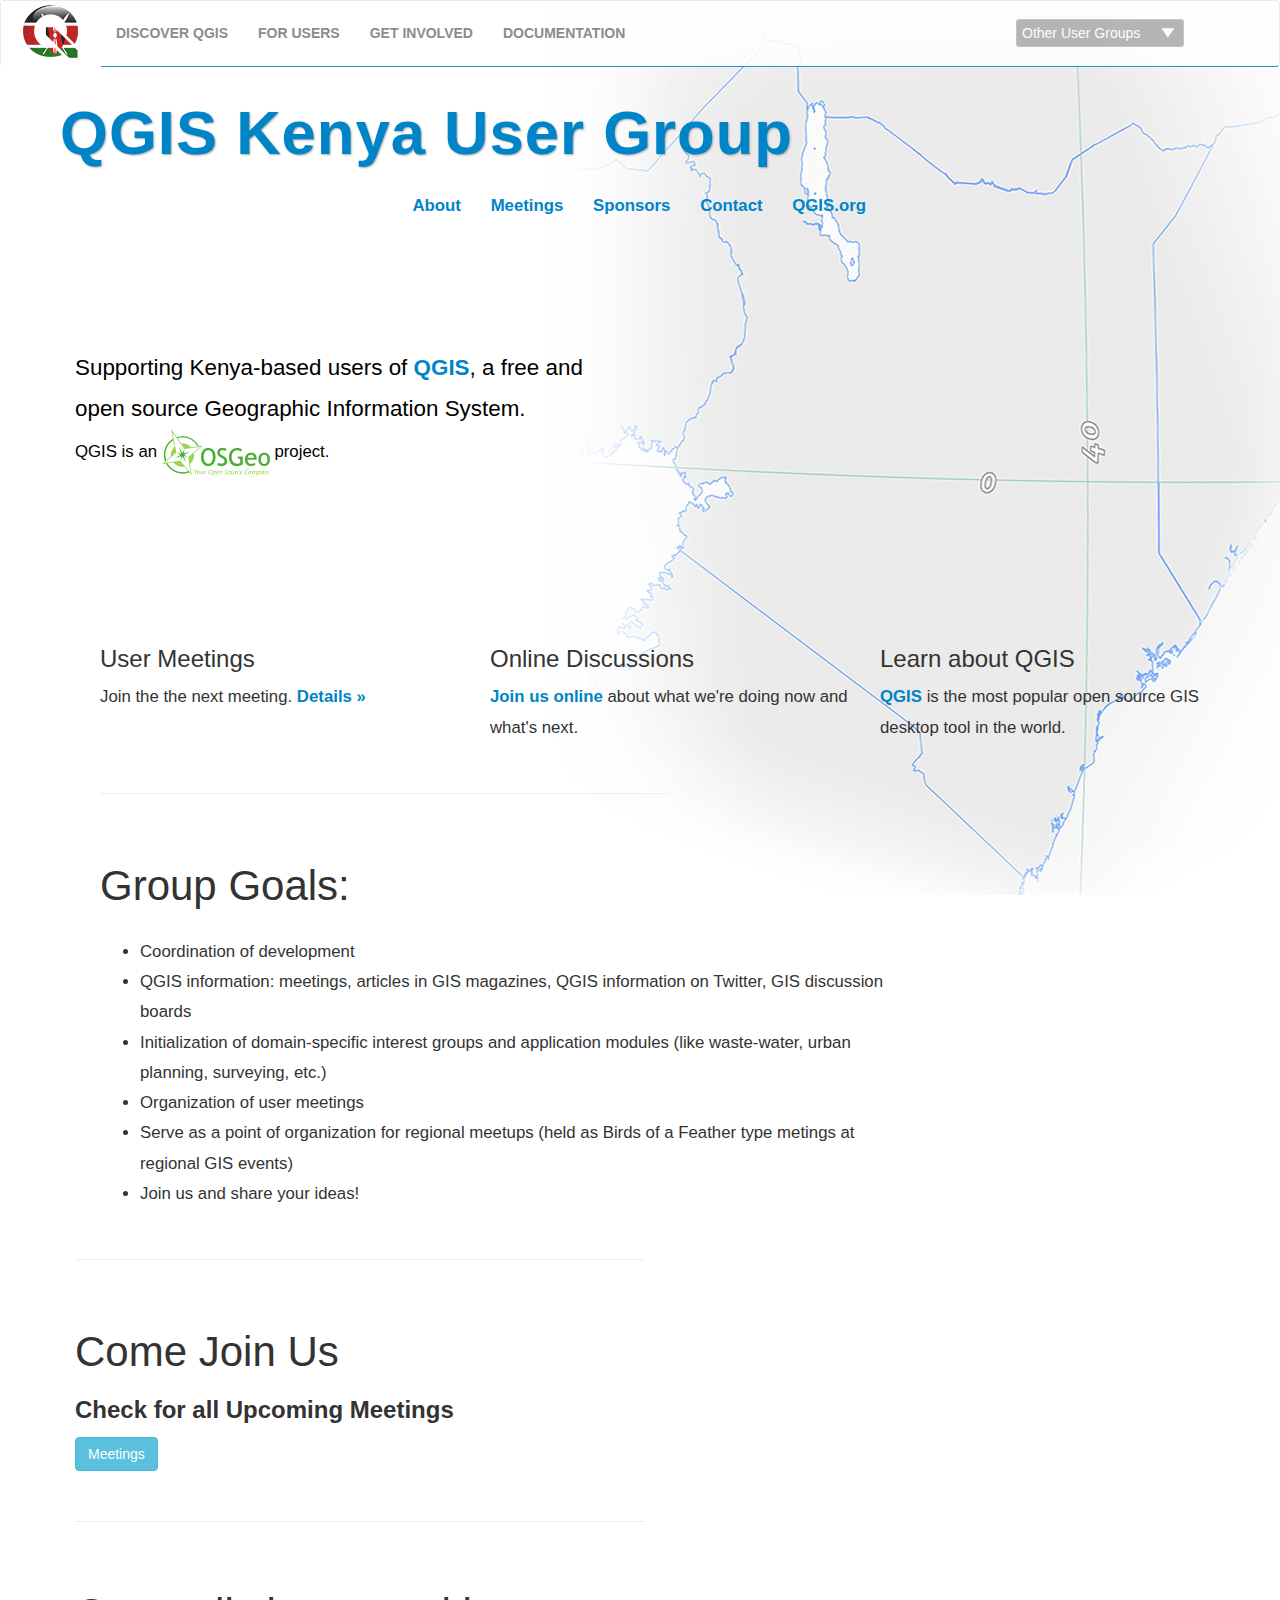
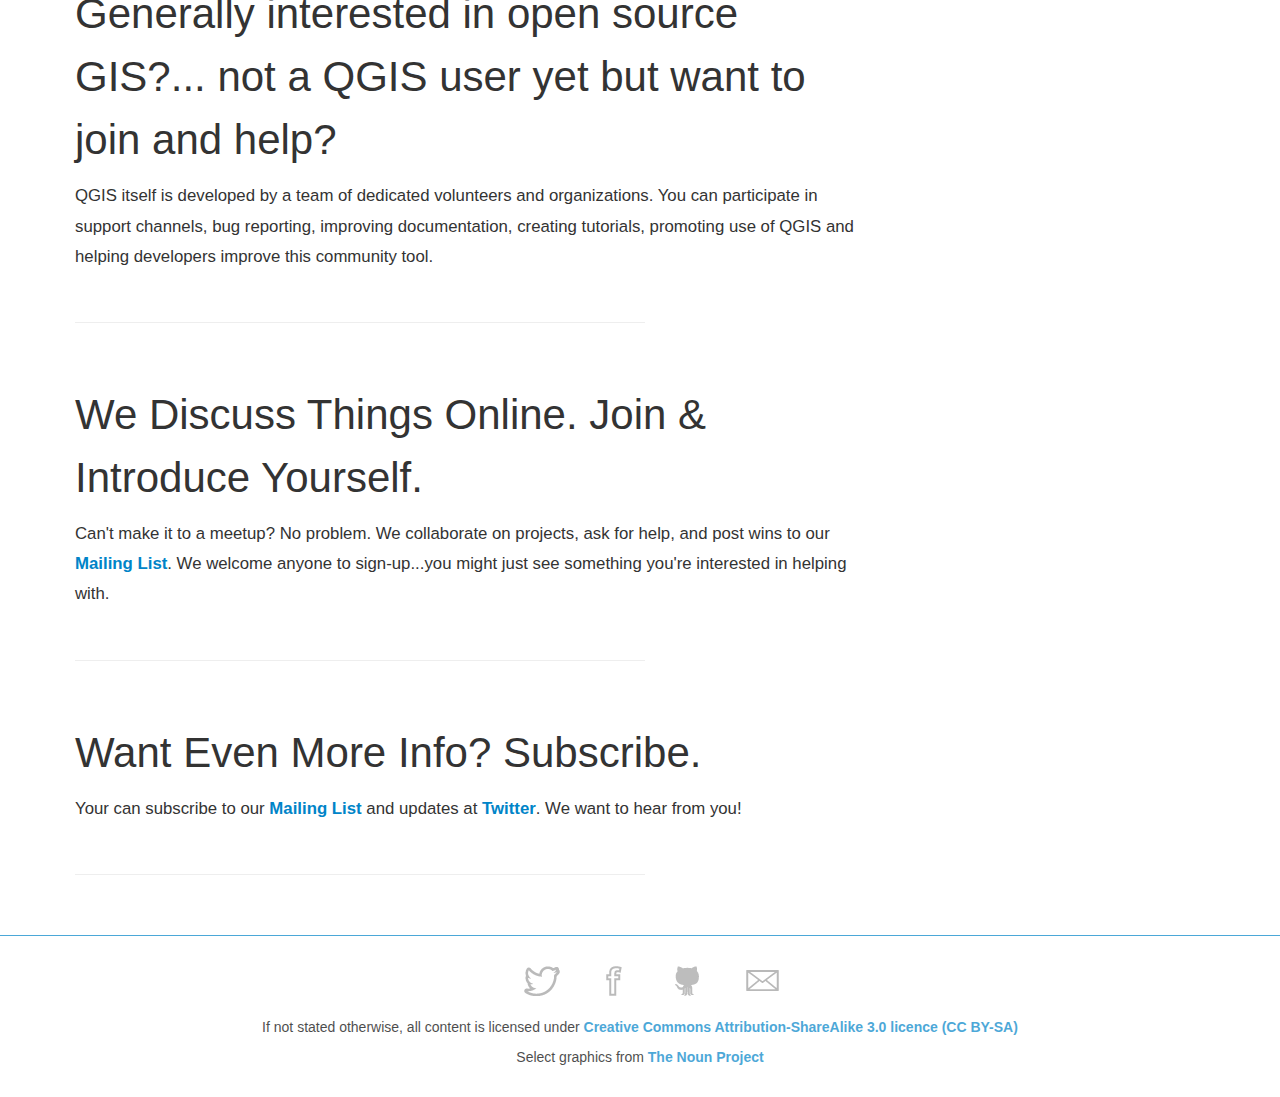
<file: index.html>
<!doctype html>

<html>
  <head>
    <title>QGIS Kenya User Group</title>
    <meta name="viewport" content="width=device-width">
    <meta name="keywords" content="qgis kenya, qgis kenya user group,qgis,GIS Kenya,GIS in Kenya,GIS Kenya,Geospatial information science,GIS,opensource Kenya">
    <link rel="stylesheet" href="https://netdna.bootstrapcdn.com/bootstrap/3.0.3/css/bootstrap.min.css">
    <link href="https://fonts.googleapis.com/css2?family=Lato:ital,wght@0,700;0,900;1,100;1,300;1,400;1,700;1,900&display=swap">
    <link rel="stylesheet" href="styles.css">
    <link rel="icon" type="image/png" sizes="32x32" href="images/favicon.ico">
    <script type="text/javascript" src="https://ajax.googleapis.com/ajax/libs/jquery/2.0.3/jquery.min.js"></script>
    <script type="text/javascript" src="https://netdna.bootstrapcdn.com/bootstrap/3.0.3/js/bootstrap.min.js"></script>
  </head>

  <body>
    <!-- QGIS.org NAVBAR -->
    <div class="navbar navbar-default" role="navigation">
      <div class="container-fluid">
        <div class="navbar-header">
          <button type="button" class="navbar-toggle" data-toggle="collapse" data-target=".navbar-collapse">
            <span class="sr-only">Toggle navigation</span>
            <span class="icon-bar"></span>
            <span class="icon-bar"></span>
            <span class="icon-bar"></span>
          </button>
          <a class="navbar-brand" href="http://qgis.org" target="_blank"></a>
        </div>
        <div class="collapse navbar-collapse" id="nav-collapse">
          <ul class="nav navbar-nav">
            <li><a href="http://qgis.org/##/site/about/index.html" target="_blank">Discover QGIS</a></li>
            <li><a href="http://qgis.org/##/site/forusers/index.html" target="_blank">For Users</a></li>
            <li><a href="http://qgis.org/##/site/getinvolved/index.html" target="_blank">Get Involved</a></li>
            <li><a href="http://qgis.org/##/docs/index.html" target="_blank">Documentation</a></li>
            <li class="navbar-dropdown">
              <div class="select-dropdown">
                <select id="other_groups" onchange="window.open(this.options[this.selectedIndex].value,'_blank')">
                <option value="" title="none">Other User Groups</option>
                <optgroup label="America">
                  <option title="USA" value="http://qgis.us/">U.S.A.</option>
                </optgroup>
                <optgroup label="Africa">
                  <option title="USA" value="http://qgis.org.za/">South Africa</option>
                </optgroup>
                <optgroup label="Europe">
                  <option title="Holland" value="http://www.qgis.nl/">Holland</option>
              		  <option title="IE" value="https://ieqgis.wordpress.com/category/qgis/">Ireland</option>
              		  <option title="Italy" value="http://www.qgis.it/">Italy</option>
              		  <option title="Portugal" value="http://qgis.pt/">Portugal</option>
              		  <option title="Switzerland" value="http://qgis.ch">Switzerland</option>
              		  <option title="UK" value="http://qgis.uk/">UK</option>
              <optgroup label="Oceania">
        		  <option title="ANZ" value="https://sites.google.com/site/ausqgis/home">Australia &amp; NZ</option>
                </optgroup>
              </select>
              </div>
            </li>
          </ul>
        </div>
      </div>
    </div>

  

    <!-- TITLE & PAGE NAV -->
    <div class="container">
      <div class="container">
        <div class="row">
          <div class="col-xs-12 page-title">QGIS Kenya User Group</div>
        </div>
        <div class="row">
          <div class="col-sm-12 col-md-6 col-md-offset-3">
            <ul class="page-nav">
              <li>
                <a href="#about">About</a>
              </li>
              <li>
                <a href="events.html">Meetings</a>
              </li>
              <li>
                <a href="sponsors.html">Sponsors</a>
              </li>
              <li>
                <a href="#contact">Contact</a>
              </li>
              <li>
                <a href="http://qgis.org" target="_blank">QGIS.org</a>
              </li>
            </ul>
          </div>
        </div>
        <div class="container">
          <div class="row">
            <div class="col-sm-6 lead byline">Supporting Kenya-based users of <a href="http://qgis.org" target="_blank">QGIS</a>, a free and open source Geographic Information System.
	       <p class="osgeo-line">QGIS is an <a href="http://www.osgeo.org/" target="_blank"><img src="images/osgeo_logo.png"> </a> project.</p>
	    </div>
            <div class="col-md-6"></div>
          </div>

        <div class="container">
          <div class="row">
            <div class="col-sm-12"><br/><br/><br/><br/><br/><br/>
            </div>
          </div>
        </div>
        <div class="container meet">
          <div class="row">
            <div class="col-sm-4">
              <h3>User Meetings</h3>
              <p class="lead">Join the the next meeting. <a class="link" href="#meetings">Details &raquo;</a>
              </p>
            </div>
            <div class="col-sm-4">
              <h3>Online Discussions</h3>
              <p class="lead"><a href="https://twitter.com/qgiske" target="_blank">
                Join us online</a> about what we're doing now and what's next.
              </p>
            </div>
            <div class="col-sm-4">
              <h3>Learn about QGIS</h3>
              <p class="lead"><a href="http://qgis.org/en/site/" target="_blank">QGIS</a> is the most popular open source GIS desktop tool in the world.
              </p>
            </div>
          </div>
        </div>
        <!-- START THE FEATURETTES -->
        <div class="container">
          <hr class="featurette-divider">
          <a name="about"></a>
          <div class="featurette">
            <h2 class="featurette-heading">Group Goals:</h2>
            <p class="lead">
              <ul class="lead">
                <li>Coordination of development</li>
                <li>QGIS information: meetings, articles in GIS magazines, QGIS information on Twitter, GIS discussion boards</li>
                <li>Initialization of domain-specific interest groups and application modules (like waste-water, urban planning, surveying, etc.)</li>
                <li>Organization of user meetings</li>
                <li>Serve as a point of organization for regional meetups (held as Birds of a Feather type metings at regional GIS events)</li>
                <li>Join us and share your ideas!</li>
              </ul>
            </p>
          </div>
        </div>

          <hr class="featurette-divider">
          <a name="meetings"></a>
      
            <div class="featurette">
            <h2 class="featurette-heading">Come Join Us</h2>
            <p><font size='+2'><b>Check for all Upcoming Meetings</b></font></p>
            <p class="lead"><a href="events.html" target="_blank" class="btn btn-info" role="button">Meetings</a></p>
          </div>

          <hr class="featurette-divider">

          <div class="featurette">
            <h2 class="featurette-heading">Generally interested in open source GIS?... not a QGIS user yet but want to join and help?</h2>
            <p class="lead">QGIS itself is developed by a team of dedicated volunteers and organizations. You can participate in support channels, bug reporting, improving documentation, creating tutorials, promoting use of QGIS and helping developers improve this community tool.</p>
          </div>

          <hr class="featurette-divider">

          <div class="featurette">
            <h2 class="featurette-heading">We Discuss Things Online. <span class="muted">Join &amp; Introduce Yourself.</span></h2>
            <p class="lead">
              Can't make it to a meetup?  No problem. We collaborate on projects, ask for help, and post wins
              to our <a href="signup.html">Mailing List</a>.
              We welcome anyone to sign-up...you might just see something you're interested in helping with.
            </p>
          </div>

          <hr class="featurette-divider">
          <a name="contact"></a>
          <div class="featurette">
            <h2 class="featurette-heading">Want Even More Info? <span class="muted">Subscribe.</span></h2>
            <p class="lead">Your can subscribe to our <a href="signup.html">Mailing List</a> and  updates at <a href="https://twitter.com/qgiske" target="_blank">Twitter</a>. We want to hear from you!</p>
          </div>

          <hr class="featurette-divider">
        </div>
      </div>
    </div>
    <!-- END THE FEATURETTES -->
    <!-- PAGE FOOTER -->
    <footer class="footer">
      <div class="container">
        <ul id="social">
          <li id="twitter"><a href="https://twitter.com/qgiske" target="_blank" class="external"><div></div></a></li>
          <li id="facebook"><a href="https://www.facebook.com/qgisKE" target="_blank" class="external"><div></div></a></li>
          <li id="github"><a href="http://github.com/qgis/" target="_blank" class="external"><div></div></a></li>
          <li id="contact"><a href="mailto:info@qgis.or.ke" target="_blank"><div></div></a></li>
        </ul>
      </div>
      <p class="footer credit">If not stated otherwise, all content is licensed under <a href="http://creativecommons.org/licenses/by-sa/3.0/" target="_blank">Creative Commons Attribution-ShareAlike 3.0 licence (CC BY-SA)</a></p>
      <p class="footer credit">Select graphics from<a href="http://thenounproject.com" target="_blank"> The Noun Project</a></p>
    </footer>

  </body>
</html>
</file>
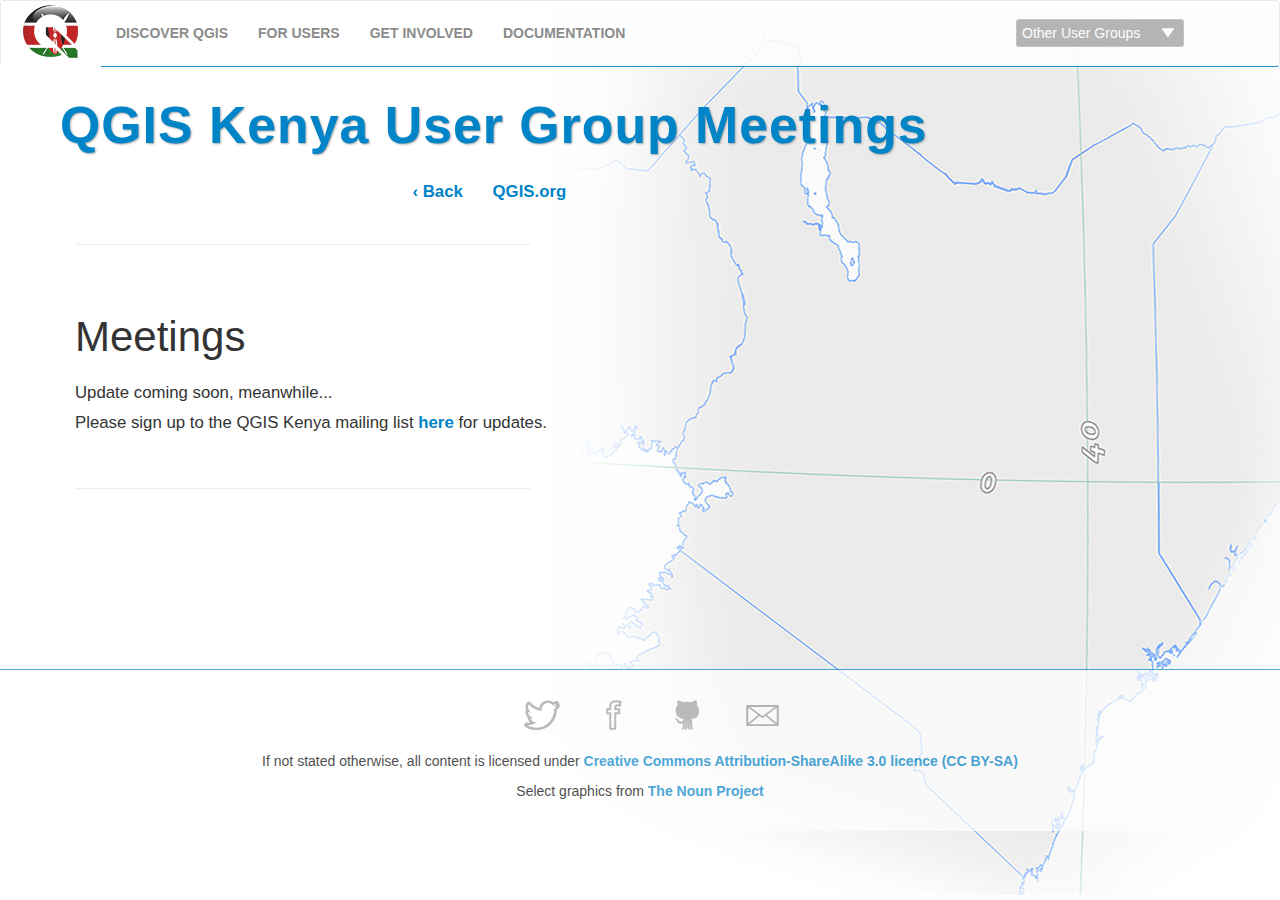
<file: events.html>
<!doctype html>
<html>
  <head>
    <title>QGIS Kenya User Group</title>
    <meta name="viewport" content="width=device-width">
    <link rel="stylesheet" href="https://netdna.bootstrapcdn.com/bootstrap/3.0.3/css/bootstrap.min.css">
   <link href="https://fonts.googleapis.com/css2?family=Lato:ital,wght@0,700;0,900;1,100;1,300;1,400;1,700;1,900&display=swap">
    <link rel="icon" type="image/png" sizes="32x32" href="images/favicon.ico">
    <link rel="stylesheet" href="styles.css">
    <script type="text/javascript" src="https://ajax.googleapis.com/ajax/libs/jquery/2.0.3/jquery.min.js"></script>
    <script type="text/javascript" src="https://netdna.bootstrapcdn.com/bootstrap/3.0.3/js/bootstrap.min.js"></script>
  </head>
  <style>
       hr{
        width:40%
      }
  </style>

  <body>
    <!-- QGIS.org NAVBAR -->
    <div class="navbar navbar-default" role="navigation">
      <div class="container-fluid">
        <div class="navbar-header">
          <button type="button" class="navbar-toggle" data-toggle="collapse" data-target=".navbar-collapse">
            <span class="sr-only">Toggle navigation</span>
            <span class="icon-bar"></span>
            <span class="icon-bar"></span>
            <span class="icon-bar"></span>
          </button>
          <a class="navbar-brand" href="http://qgis.org"></a>
        </div>
        <div class="collapse navbar-collapse" id="nav-collapse">
          <ul class="nav navbar-nav">
            <li><a href="http://qgis.org/##/site/about/index.html">Discover QGIS</a></li>
            <li><a href="http://qgis.org/##/site/forusers/index.html">For Users</a></li>
            <li><a href="http://qgis.org/##/site/getinvolved/index.html">Get Involved</a></li>
            <li><a href="http://qgis.org/##/docs/index.html">Documentation</a></li>
            <li class="navbar-dropdown">
              <div class="select-dropdown">
              <select id="other_groups" onchange="window.open(this.options[this.selectedIndex].value,'_blank')">
                <option value="" title="none">Other User Groups</option>
                <optgroup label="America">
                  <option title="USA" value="http://qgis.us/">U.S.A.</option>
                </optgroup>
                <optgroup label="Africa">
                  <option title="Kenya" value="http://qgis.ke/">South Africa</option>
                </optgroup>
                <optgroup label="Europe">
          <option title="Holland" value="http://www.qgis.nl/">Holland</option>
      <option title="IE" value="https://ieqgis.wordpress.com/category/qgis/">Ireland</option>
      <option title="Italy" value="http://www.qgis.it/">Italy</option>
      <option title="Portugal" value="http://qgis.pt/">Portugal</option>
      <option title="Switzerland" value="http://qgis.ch">Switzerland</option>
      <option title="UK" value="http://qgis.uk/">UK</option>
    <optgroup label="Oceania">
      <option title="ANZ" value="https://sites.google.com/site/ausqgis/home">Australia &amp; NZ</option>
                </optgroup>
              </select>
              </div>
            </li>
          </ul>
        </div>
      </div>
    </div>

    <!-- TITLE & PAGE NAV -->
    <div class="container">
      <div class="container">
        <div class="row">
          <div class="col-xs-12 page-title event-title">QGIS Kenya User Group Meetings</div>
        </div>
        <div class="row">
          <div class="col-sm-12 col-md-6 col-md-offset-3">
            <ul class="page-nav">
              <li>
                <a href="index.html">&lsaquo; Back</a>
              </li>
              <li>
                <a href="http://qgis.org" target="_blank">QGIS.org</a>
              </li>
            </ul>
          </div>
        </div>
      
        <!-- START THE FEATURETTES -->
        <div class="container">
          <hr class="featurette-divider">
          <a name="about"></a> 

          <div class="featurette">
            <h2 class="featurette-heading">Meetings</h2>
            <p class="lead">Update coming soon, meanwhile...<br>Please sign up to the QGIS Kenya mailing list <a href="signup.html">here</a> for updates.</p>
          </div>

          <hr class="featurette-divider">
        </div>
      </div>
    </div><br><br><br><br><br><br>

    <!-- PAGE FOOTER -->
    <footer class="footer">
      <div class="container">
        <ul id="social">
          <li id="twitter"><a href="https://twitter.com/qgiske?lang=en" class="external"><div></div></a></li>
          <li id="facebook"><a href="https://www.facebook.com/qgisKE" class="external"><div></div></a></li>
          <li id="github"><a href="http://github.com/qgis/" class="external"><div></div></a></li>
          <li id="contact"><a href="mailto:info@qgis.or.ke"><div></div></a></li>
        </ul>
      </div>
      <p class="footer credit">If not stated otherwise, all content is licensed under <a href="http://creativecommons.org/licenses/by-sa/3.0/">Creative Commons Attribution-ShareAlike 3.0 licence (CC BY-SA)</a></p>
      <p class="footer credit">Select graphics from<a href="http://thenounproject.com"> The Noun Project</a></p>
    </footer>

  </body>
</html>
</file>
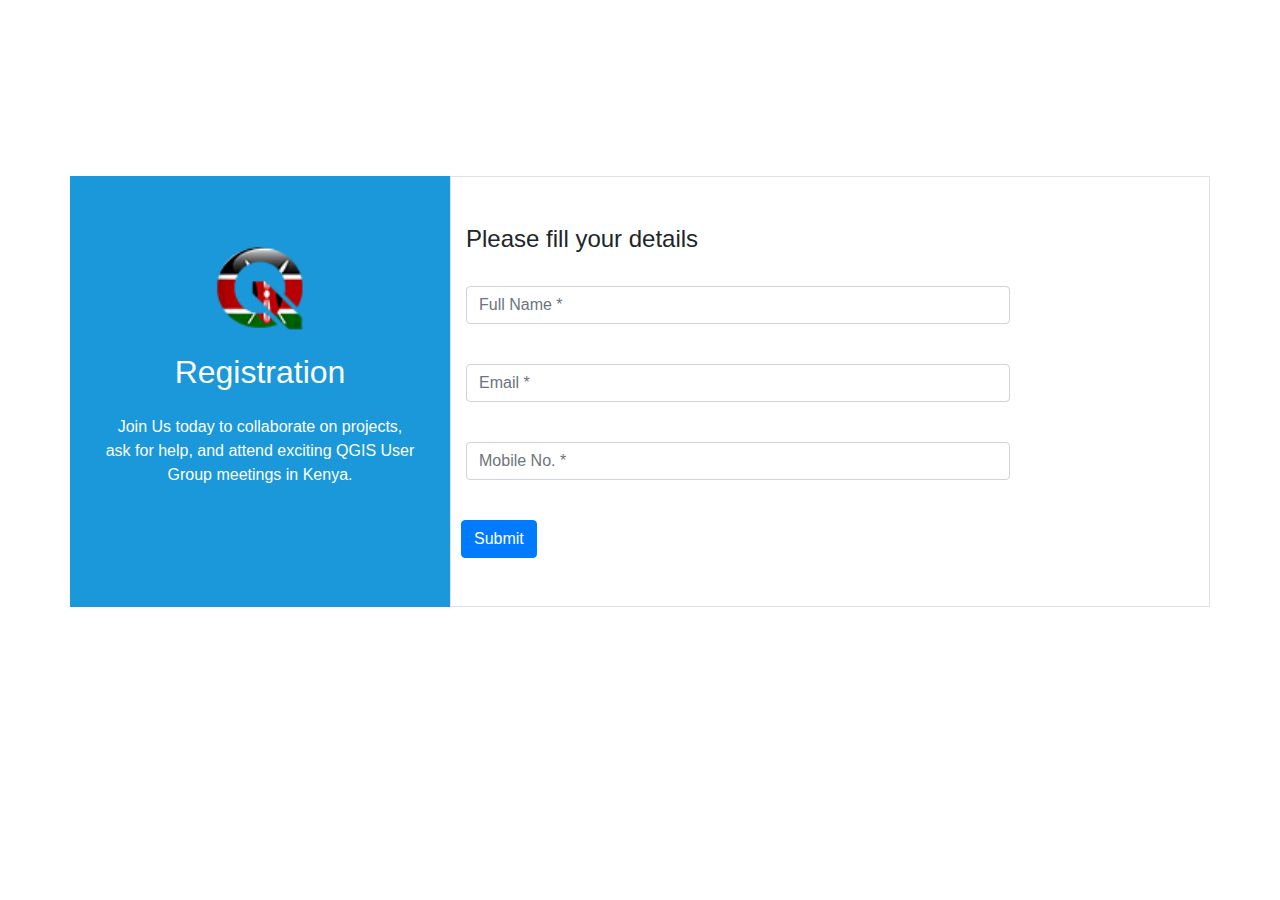
<file: signup.html>
<!DOCTYPE html>
<html>
<head>
    <title>SignUp</title>
    <link rel = "stylesheet" href = "https://maxcdn.bootstrapcdn.com/bootstrap/4.0.0/css/bootstrap.min.css"integrity = "sha384-Gn5384xqQ1aoWXA+058RXPxPg6fy4IWvTNh0E263XmFcJlSAwiGgFAW/dAiS6JXm" crossorigin = "anonymous">
    <link rel="icon" type="image/png" sizes="32x32" href="images/favicon.ico">
    <script src = "https://maxcdn.bootstrapcdn.com/bootstrap/4.0.0/js/bootstrap.min.js" integrity = "sha384-JZR6Spejh4U02d8jOt6vLEHfe/JQGiRRSQQxSfFWpi1MquVdAyjUar5+76PVCmYl" crossorigin = "anonymous"></script>
    <script src = "https://code.jquery.com/jquery-3.2.1.slim.min.js" integrity = "sha384-KJ3o2DKtIkvYIK3UENzmM7KCkRr/rE9/Qpg6aAZGJwFDMVNA/GpGFF93hXpG5KkN" crossorigin = "anonymous"></script>
    <script type="text/javascript" src="https://smtpjs.com/v3/smtp.js"></script>
    <script src="https://wzrd.in/standalone/formdata-polyfill"></script>
    <script src="https://wzrd.in/standalone/promise-polyfill@latest"></script>
    <script src="https://wzrd.in/standalone/whatwg-fetch@latest"></script>

</head>

<body style="padding-top:10%;">
<section class="testimonial py-5" id="testimonial">
    <div class="container">
        <div class="row">
            <div class="col-md-4 py-5 text-white text-center" style="background-color:#1a98d9;">
                <div class=" ">
                    <div class="card-body">
                        <img src="images/qgiskenya_logo.png" style="width:30%">
                        <h2 class="py-3">Registration</h2>
                        <p>Join Us today to collaborate on projects, ask for help, and attend exciting QGIS User Group meetings in Kenya.</p>
                    </div>
                </div>
            </div>

            <div class="col-md-8 py-5 border">
                <h4 class="pb-4">Please fill your details</h4>
                <form name="contact form" action="registration.php" method="post">
                    <div class="form-row">
                        <div class="form-group col-md-9">
                          <input id="Full Name" name="fullname" placeholder="Full Name *" class="form-control" type="text">
                        </div>
                      </div><br>

                        <div class="form-row">
                        <div class="form-group col-md-9">
                          <input type="email" name="email" class="form-control" placeholder="Email *">
                        </div>
                      </div><br>

                    <div class="form-row">
                        <div class="form-group col-md-9">
                            <input id="Mobile No." name="mobilenumber" placeholder="Mobile No. *" class="form-control" required="required" type="text">
                        </div>
                    </div><br>
                    <div class="form-row">
                    <button type="submit" id="btnSubmit" class="btn btn-primary">Submit</button>
                    </div>
                </form>
            </div>
        </div>
    </div>
</section>

<script src = "https://cdnjs.cloudflare.com/ajax/libs/popper.js/1.12.9/umd/popper.min.js" integrity = "sha384-ApNbgh9B+Y1QKtv3Rn7W3mgPxhU9K/ScQsAP7hUibX39j7fakFPskvXusvfa0b4Q" crossorigin = "anonymous">
</script>
</body>
</html>
</file>
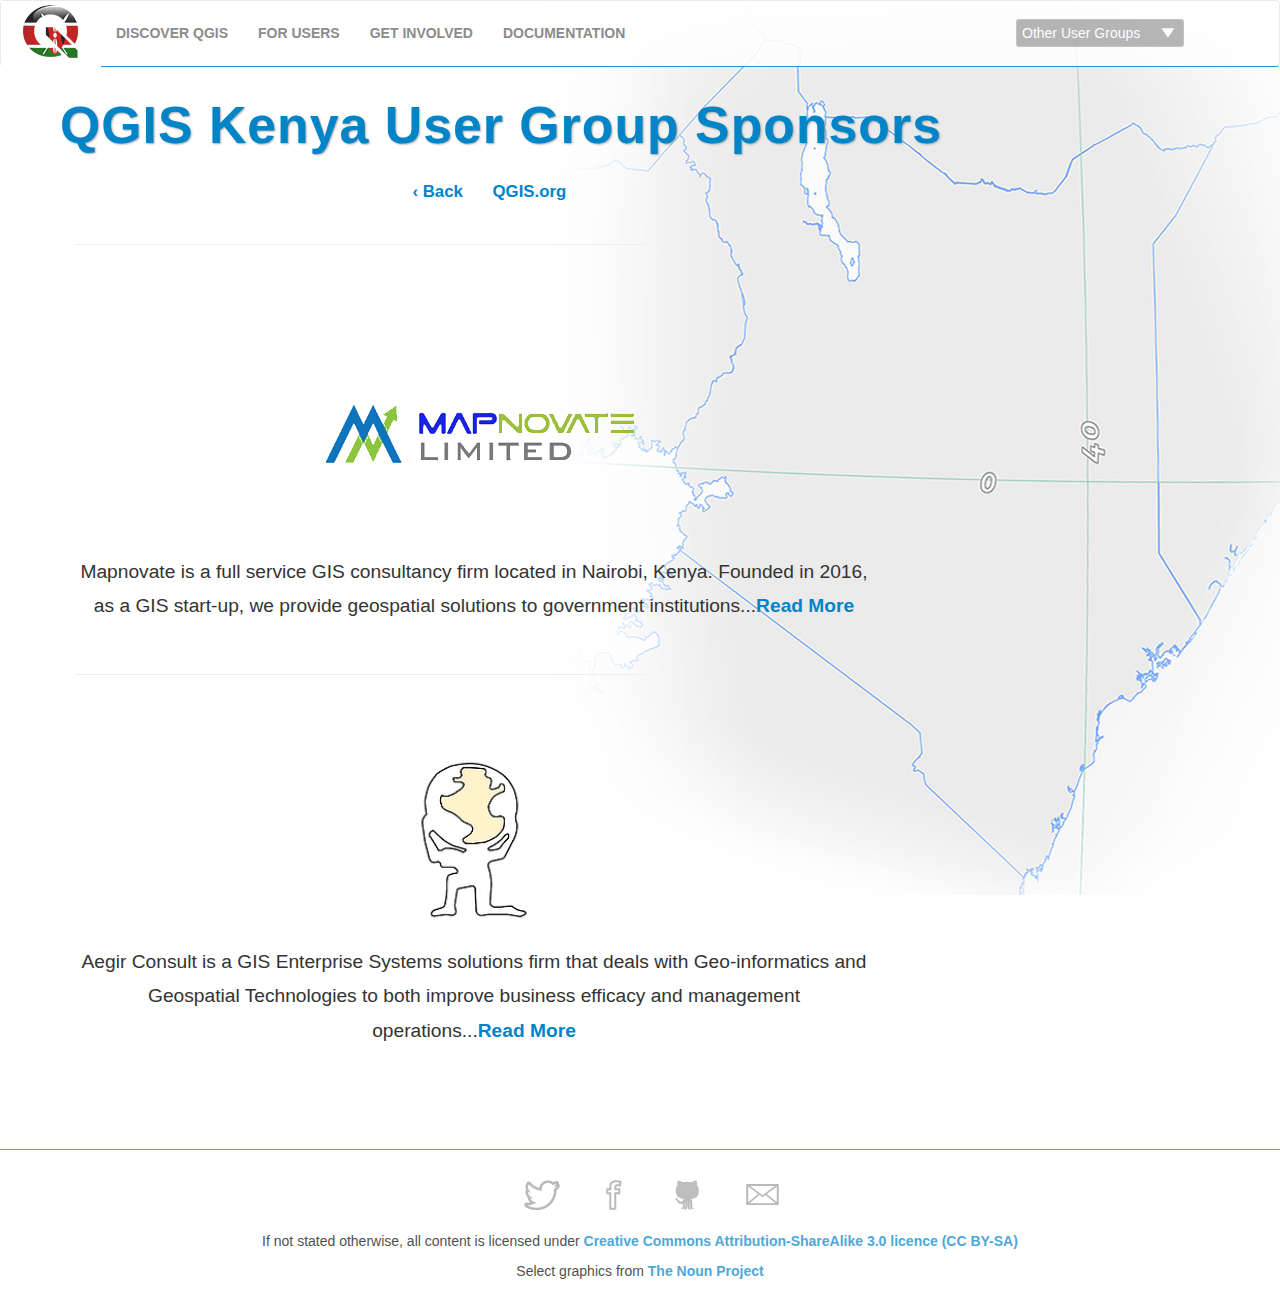
<file: sponsors.html>
<!doctype html>
<html>
  <head>
    <title>QGIS Kenya User Group</title>
    <meta name="viewport" content="width=device-width">
    <link rel="stylesheet" href="https://netdna.bootstrapcdn.com/bootstrap/3.0.3/css/bootstrap.min.css">
    <!-- <link href='http://fonts.googleapis.com/css?family=Lato:900,100' rel='stylesheet' type='text/css'> -->
    <link href="https://fonts.googleapis.com/css2?family=Lato:ital,wght@0,700;0,900;1,100;1,300;1,400;1,700;1,900&display=swap">
    <link rel="icon" type="image/png" sizes="32x32" href="images/favicon.ico">
    <link rel="stylesheet" href="styles.css">
    <script type="text/javascript" src="https://ajax.googleapis.com/ajax/libs/jquery/2.0.3/jquery.min.js"></script>
    <script type="text/javascript" src="https://netdna.bootstrapcdn.com/bootstrap/3.0.3/js/bootstrap.min.js"></script>
  </head>

  <body>
    <!-- QGIS.org NAVBAR -->
    <div class="navbar navbar-default" role="navigation">
      <div class="container-fluid">
        <div class="navbar-header">
          <button type="button" class="navbar-toggle" data-toggle="collapse" data-target=".navbar-collapse">
            <span class="sr-only">Toggle navigation</span>
            <span class="icon-bar"></span>
            <span class="icon-bar"></span>
            <span class="icon-bar"></span>
          </button>
          <a class="navbar-brand" href="http://qgis.org"></a>
        </div>
        <div class="collapse navbar-collapse" id="nav-collapse">
          <ul class="nav navbar-nav">
            <li><a href="http://qgis.org/##/site/about/index.html">Discover QGIS</a></li>
            <li><a href="http://qgis.org/##/site/forusers/index.html">For Users</a></li>
            <li><a href="http://qgis.org/##/site/getinvolved/index.html">Get Involved</a></li>
            <li><a href="http://qgis.org/##/docs/index.html">Documentation</a></li>
            <li class="navbar-dropdown">
              <div class="select-dropdown">
              <select id="other_groups" onchange="window.open(this.options[this.selectedIndex].value,'_blank')">
                <option value="" title="none">Other User Groups</option>
                <optgroup label="America">
                  <option title="USA" value="http://qgis.us/">U.S.A.</option>
                </optgroup>
                <optgroup label="Africa">
                  <option title="Kenya" value="http://qgis.ke/">South Africa</option>
                </optgroup>
                <optgroup label="Europe">
          <option title="Holland" value="http://www.qgis.nl/">Holland</option>
      <option title="IE" value="https://ieqgis.wordpress.com/category/qgis/">Ireland</option>
      <option title="Italy" value="http://www.qgis.it/">Italy</option>
      <option title="Portugal" value="http://qgis.pt/">Portugal</option>
      <option title="Switzerland" value="http://qgis.ch">Switzerland</option>
      <option title="UK" value="http://qgis.uk/">UK</option>
    <optgroup label="Oceania">
      <option title="ANZ" value="https://sites.google.com/site/ausqgis/home">Australia &amp; NZ</option>
                </optgroup>
              </select>
              </div>
            </li>
          </ul>
        </div>
      </div>
    </div>

    <!-- TITLE & PAGE NAV -->
    <div class="container">
      <div class="container">
        <div class="row">
          <div class="col-xs-12 page-title event-title">QGIS Kenya User Group Sponsors</div>
        </div>
        <div class="row">
          <div class="col-sm-12 col-md-6 col-md-offset-3">
            <ul class="page-nav">
              <li>
                <a href="index.html">&lsaquo; Back</a>
              </li>
              <li>
                <a href="http://qgis.org" target="_blank">QGIS.org</a>
              </li>
            </ul>
          </div>
        </div>
      
        <!-- START THE FEATURETTES -->





        <div class="container">
          <hr class="featurette-divider">
          <a name="about"></a> 


          <div id="sponsors" class="featurette">
            <a href="https://www.mapnovate.com/about/our-mission"><img id="mapnovate" src="Kenya/mapnovatelogo.png" target="_blank"></a>
            <p class="lead">Mapnovate is a full service GIS consultancy firm located in Nairobi, Kenya. Founded in 2016, as a GIS start-up, we provide geospatial solutions to government institutions...<a href="https://www.mapnovate.com/about/our-mission" target="_blank">Read More</a></p>
          </div>

          <hr class="featurette-divider">
          <div id="sponsors" class="featurette">
            <a href="https://www.aegirconsult.biz" target="_blank"><img id="Aegir" src="Kenya/Aegir-Logo.png" alt=""></a>
            <p class="lead">Aegir Consult is a GIS Enterprise Systems solutions firm that deals with Geo-informatics and Geospatial Technologies to both improve business efficacy and management operations...<a href="https://www.aegirconsult.biz" target="_blank">Read More</a></p>
          </div><br><br><br><br>
        </div>
      </div>
    </div>

    <!-- PAGE FOOTER -->
    <footer class="footer">
      <div class="container">
        <ul id="social">
          <li id="twitter"><a href="https://twitter.com/qgiske?lang=en" class="external"><div></div></a></li>
          <li id="facebook"><a href="https://www.facebook.com/qgisKE" class="external"><div></div></a></li>
          <li id="github"><a href="http://github.com/qgis/" class="external"><div></div></a></li>
          <li id="contact"><a href="mailto:info@qgis.or.ke"><div></div></a></li>
        </ul>
      </div>
      <p class="footer credit">If not stated otherwise, all content is licensed under <a href="http://creativecommons.org/licenses/by-sa/3.0/">Creative Commons Attribution-ShareAlike 3.0 licence (CC BY-SA)</a></p>
      <p class="footer credit">Select graphics from<a href="http://thenounproject.com"> The Noun Project</a></p>
    </footer>

  </body>
</html>
</file>
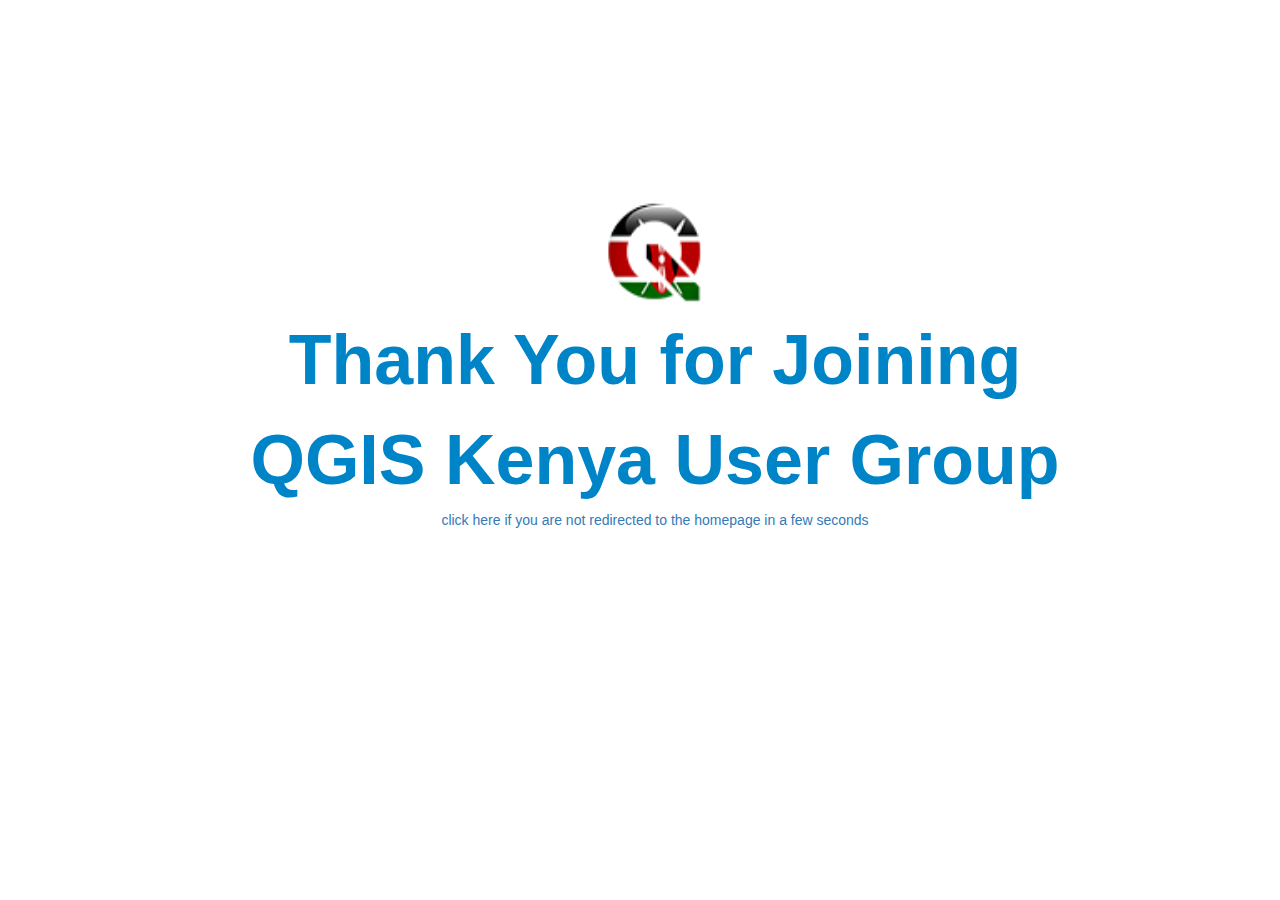
<file: thankyou.html>
<!doctype html>
<html>
  <head>
    <title>QGIS Kenya User Group</title>
    <meta name="viewport" content="width=device-width">
    <link rel="stylesheet" href="https://netdna.bootstrapcdn.com/bootstrap/3.0.3/css/bootstrap.min.css">
    <link href="https://fonts.googleapis.com/css2?family=Lato:ital,wght@0,700;0,900;1,100;1,300;1,400;1,700;1,900&display=swap">
    <link rel="icon" type="image/png" sizes="32x32" href="images/favicon.ico">
    <script type="text/javascript" src="https://ajax.googleapis.com/ajax/libs/jquery/2.0.3/jquery.min.js"></script>
    <script type="text/javascript" src="https://netdna.bootstrapcdn.com/bootstrap/3.0.3/js/bootstrap.min.js"></script>
  </head>

  <body>
    <div class="container">
      <div class="container">
        <div class="row"><br><br><br><br><br><br><br><br><br><br>
          <div style="text-align:center"><img src="images/qgiskenya_logo.png" style="height:110px;width:100px;"></div>
          <div class="col-xs-12 page-title event-title" style="text-align:center; font-size:70px;color:#0084c8;"><b>Thank You for Joining</b> <br> <b>QGIS Kenya User Group</b></div>
          <div style="text-align:center;text-decoration:none;"><a href="index.html">click here if you are not redirected to the homepage in a few seconds</a></div>
        </div>
       
      </div>
    </div>

    <script type="text/javascript">   
      $(document).ready(function() {
      window.setTimeout(function(){window.location = "index.html"},5000);
     });
   
</script>
  </body>
</html>
</file>
<file: styles.css>
html, body {
  min-height: 100%;
}

body {
  /*background-size: 690px;*/
  /*background-attachment:fixed;*/
  font-size: 14px;
}

a {
  font-weight: bold;
  color: #0084c8;
  transition: all 500ms ease-in-out;
}
a:hover {
  color: #000;
  text-decoration: none;
}

.container {
  margin-left: 10px;
}

hr {
  width: 50%;
  float: left;
  display: block;
}

.navbar {
  height: 67px;
  background-color: #fff;
  opacity: 0.85;
  border-bottom: 1px solid #0084c8;
 }

.navbar-brand {
  background: #fff url('images/qgiskenya_logo.png') no-repeat 20px 2px;
  height: 67px;
  width: 100px;
}

.navbar-collapse {
  background-color: transparent;
}

ul.nav.navbar-nav {
  margin-left: 0px;
  height: 67px;
  background-color: transparent;
  width: 89%;
}

ul.nav.navbar-nav > li {
  height: 67px;
  text-transform: uppercase;
}

ul.nav.navbar-nav > li.navbar-dropdown {
  float: right;
}

ul.nav.navbar-nav > li > a {
  line-height: 34px;
}

select#other_groups {
  float: right;
  margin: 18px 1px 0 4px;
  width: 168px;
  background: #aaa url('images/down-arrow.png') no-repeat 95% 50%;
  line-height: 20px;
  color: white;
  outline: none;
  display: inline-block;
  -webkit-appearance: none;
  -moz-appearance: none;
  appearance: none;
  cursor: pointer;
  padding: 3px 3px 3px 5px;
  border-radius: 3px;
  -moz-border-radius: 3px;
  -webkit-border-radius: 3px;
  border: 1px solid rgba(255, 255, 255, 0.2);
}

.select-dropdown {
  line-height: 40px;
  float:right;
  width: 100%;
}

.page-title {
  color: #0084c8;
  font-family: 'Lato', Helvetica, Arial, sans-serif;
  font-weight: 900;
  font-size: 4.4em;
  letter-spacing: 1px;
  padding-left: 25px;
  text-shadow: 1px 1px 2px rgba(150, 150, 150, 0.82);
  line-height: 1.5em;
}
.event-title{
  font-size:3.7em;
}
ul.page-nav {
  margin-top: 15px;
  margin-left: 30px;
  display: inline-block;
  list-style: none;
  font-size: 1.2em;
}

ul.page-nav li {
  display: inline-block;
  margin-right: 25px;
}

.byline {
  margin-top: 120px;
  color: #000;
  line-height: 1.5em;
  font-size: 1.6em !important;
}

.osgeo-line {
  font-size: 0.75em;
  vertical-align: bottom;
  font-weight: 300;
}

.featurette {
  clear: both;
  width: 70%;
}

.lead {
  font-size: 1.2em;
  line-height: 1.8em;
}

.schedule {
  margin-left: 30px;
}

.featurette-divider {
  margin-top: 30px;
  margin-bottom: 60px;
}
.featurette-heading {
  line-height: 1.5em;
  font-size: 3em;
}

footer {
  background: #fff;
  opacity: 0.7;
  border-top: 1px solid #0084c8;
  color: #000;
  margin-bottom: 0;
  text-align: center;
  padding-top: 30px;
  padding-bottom: 20px;
}
.footer .container {
  width: 100%;
}
.footer .credit {
  border: 0;
}
.footer #social {
  list-style: none;
  display: inline-block;
}
.footer #social > li {
  display: inline-block;
}
.footer #social > li > a > div {
  margin-right: 20px;
  margin-left: 20px;
  height: 36px;
  width: 30px;
  outline: none;
}
.footer #twitter {
  background: transparent url("images/footer-twitter.png") no-repeat 0 0;
}
.footer #facebook {
  background: transparent url("images/footer-facebook.png") no-repeat 0 0;
}
.footer #github {
  background: transparent url("images/footer-github.png") no-repeat 0 0;
}
.footer #contact {
  background: transparent url("images/footer-contact.png") no-repeat 0 30%;
}
.footer #twitter, #facebook, #gplus, #github, #contact {
  opacity: 0.4;
}
.footer #twitter:hover, #facebook:hover, #gplus:hover, #github:hover, #contact:hover {
  opacity: 1.0;
}

@media only screen and (min-width: 767px) and (max-width: 833px) {
  ul.nav.navbar-nav {
    width: auto;
  }
  select#other_groups {
    display: none;
  }
}

@media only screen and (max-width: 767px) {
  body {
    background-attachment: scroll;
  }
  .navbar {
    background-color: transparent;
    border-bottom: none;
    opacity: 1.0;
    z-index: 100;
  }
  .navbar-collapse {
    background: #fff;
    border: #fff 1px solid;
  }
  .navbar-brand {
    background-color: transparent;
  }
  .navbar-header > button.navbar-toggle {
    background-color: #0084c8;
    border: #aa84c8 1px solid;
    opacity: 1.0;
  }
  .page-title {
    font-size: 4em;
  }
  .event-title{
    font-size:3.2em;
  }
  .container {
    margin-left: auto;
  }
  ul.page-nav {
    margin-left: 15px;
    padding-left: 0;
  }
  ul.page-nav li {
    margin-right: 12px;
  }
  ul.nav.navbar-nav > li.navbar-dropdown {
    float: left;
  }
  .featurette {
    width: 100%;
  }
}

/*@media only screen and (max-width: 785px) {
  body {
    background:linear-gradient(rgba(255,255,255,.2), rgba(255,255,255,.2)), url('images/Kenya34.png') 100% center no-repeat;
    background-attachment:fixed;
  }
}*/
/*
@media only screen and (max-width: 485px) {
  body {

    background-attachment:fixed;
  }
}*/

@media (max-width: 480px) {
    body {
      background:linear-gradient(rgba(255,255,255,.4), rgba(255,255,255,.4)), url('images/qgisKenya.png') 100% center no-repeat;
      background-attachment:fixed;
      background-size: 500px;
    }
}

@media (min-width: 481px) and (max-width: 1024px) {
    body {
      background:linear-gradient(rgba(255,255,255,.4), rgba(255,255,255,.4)), url('images/qgisKenya.png') 100% center no-repeat;
      background-attachment:fixed;
    }
}

@media (min-width: 1025px) {
    body {
      background:linear-gradient(rgba(255,255,255,.4), rgba(255,255,255,.4)), url('images/qgisKenya.png') 100% center no-repeat;
      background-attachment:fixed;

   }
}

#sponsors{
  text-align: center;
  display: block;
  font-size: 16px;

}
#sponsors #Aegir{
  height: 210px;
  width: 210px;
  border-radius: 50%;
}

#sponsors #mapnovate{
  margin-top: 0 !important;
  height: 250px;
}
</file>
